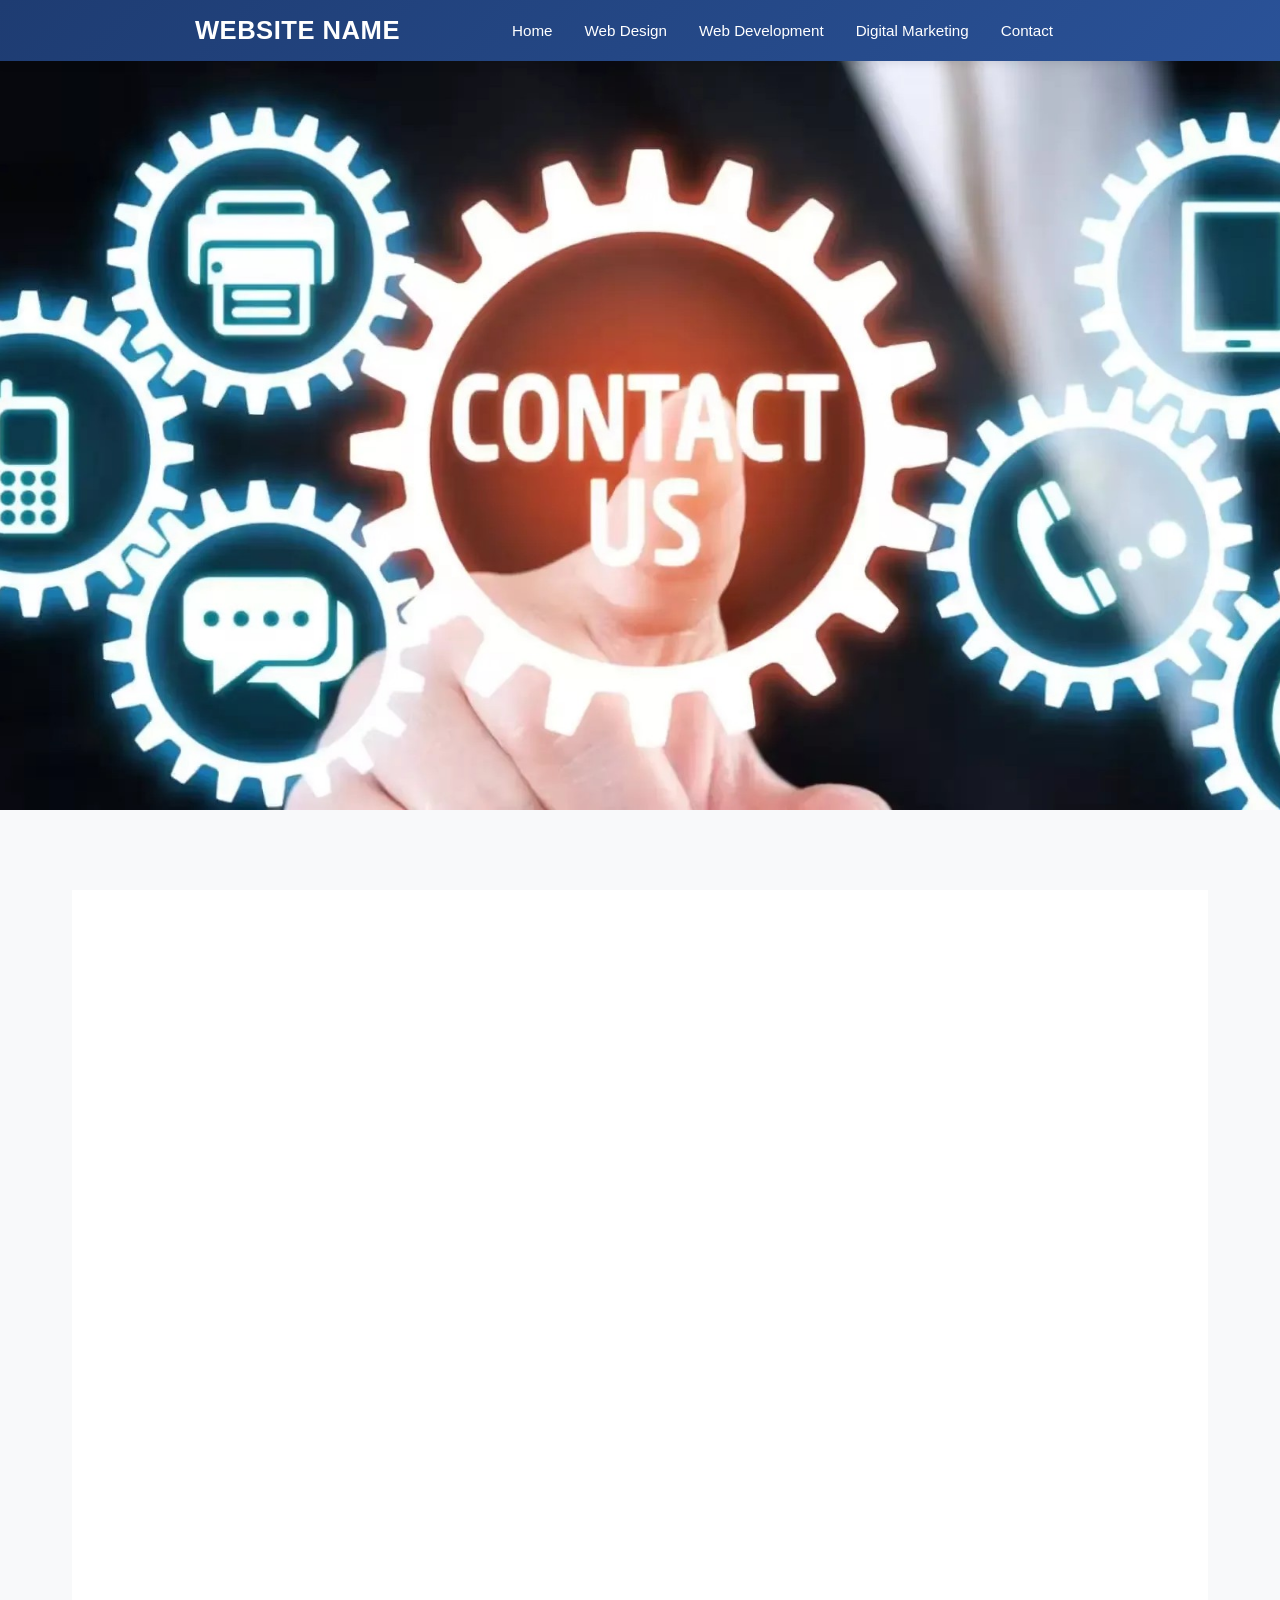
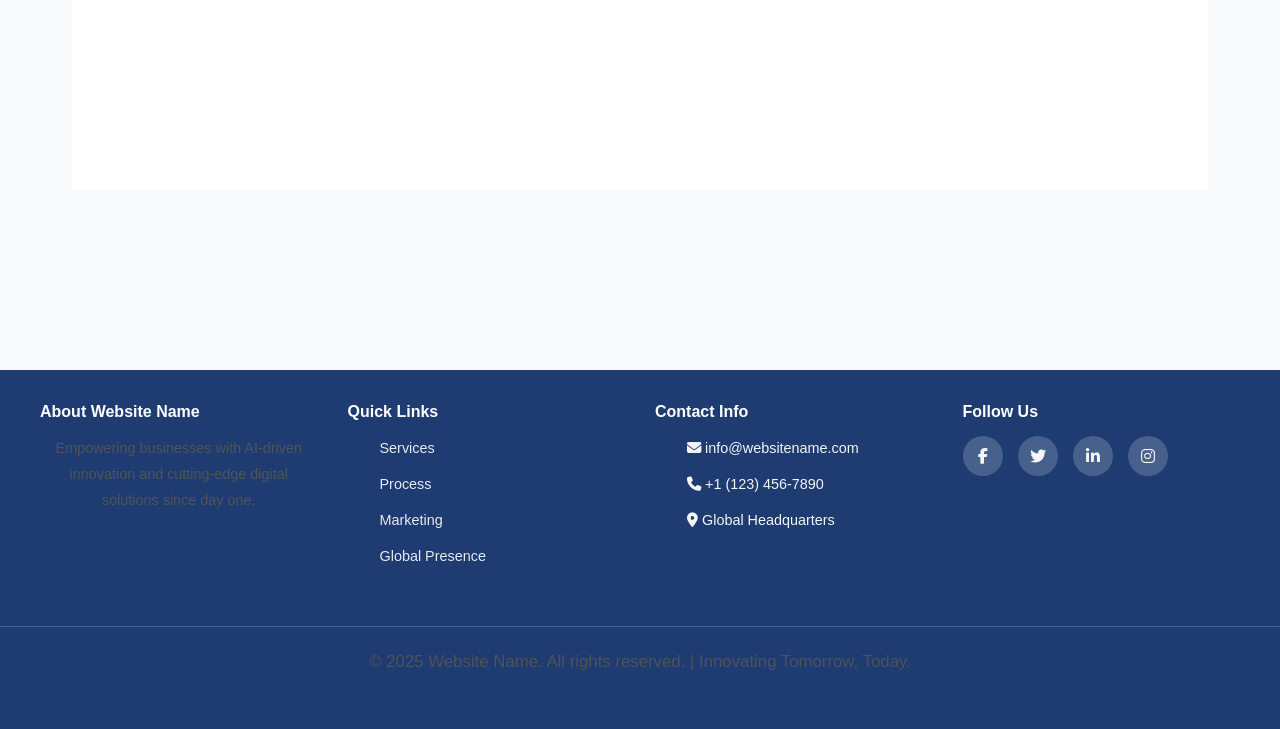
<file: pages/pages/contact.html>
<!DOCTYPE html>
<html lang="en">
<head>
    <meta charset="UTF-8">
    <meta name="viewport" content="width=device-width, initial-scale=1.0">
    <title>Website-Name  - Contact Us</title>
    <link href="https://cdn.jsdelivr.net/npm/bootstrap@5.0.2/dist/css/bootstrap.min.css" rel="stylesheet">
    <link rel="stylesheet" href="https://unpkg.com/aos@next/dist/aos.css" />
    <link rel="stylesheet" href="https://cdnjs.cloudflare.com/ajax/libs/font-awesome/6.6.0/css/all.min.css">
    <link rel="stylesheet" href="assets/css/index.css">
    <link rel="stylesheet" href="assets/css/allpages.css">
<style>
   html, body {
            max-width: 100%;
            overflow-x: hidden;
            margin: 0;
            padding: 0;
        }
    /* ✅ HEADER */
#header {
  background: linear-gradient(135deg, #1e3c72, #2a5298);
  color: white;
  width: 100%;
  padding: 10px 20px;
  box-shadow: 0 2px 10px rgba(0,0,0,0.1);
  position: fixed;
  top: 0;
  z-index: 1000;
}

.header-container {
  display: flex;
  justify-content: space-between;
  align-items: center;
  max-width: 1200px;
  margin: 0 auto;
}

.logo {
        display: flex;
        align-items: center;
        gap: 12px; /* gap between logo and name */
        margin-right: 80px; /* ✅ adds space after the name before nav starts */
      }

      .logo img {
        width: 45px;
        height: 45px;
        object-fit: contain;
      }

.logo .site-name {
        font-size: 1.6rem;
        font-weight: 600;
        text-transform: uppercase;
        letter-spacing: 0.5px;
      }

/* ✅ Desktop Navigation */
#navMenu ul {
  display: flex;
  justify-content: flex-start;
  gap: 2rem;
  list-style: none;
  margin: 0;
  padding: 0;
}

#navMenu ul li a {
  color: white;
  text-decoration: none;
  font-weight: 500;
  transition: color 0.3s ease;
}

#navMenu ul li a:hover {
  color: #ffd700;
}

/* ✅ Mobile toggle button */
.nav-toggle {
  display: none;
  background: none;
  border: none;
  color: white;
  font-size: 1.8rem;
  cursor: pointer;
}

/* ✅ Mobile Responsive Styles */
@media (max-width: 768px) {
  #navMenu {
    position: absolute;
    top: 60px;
    left: 0;
    width: 100%;
    background: linear-gradient(135deg, #1e3c72, #2a5298);
    border-top: 5px solid #fff;
  }

  #navMenu ul {
    display: none;
    flex-direction: column;
    align-items: center;
    justify-content: center;
    gap: 1.2rem;
    padding: 20px 0;
    text-align: center; /* ✅ centers the text */
    width: 100%;
  }

  #navMenu ul.show {
    display: flex;
  }

  #navMenu ul li {
    width: 100%;
  }

  #navMenu ul li a {
    display: block;
    width: 100%;
    font-weight: 600;
    text-align: center; /* ✅ centers link text */
    padding: 1px 0;
  }

  .nav-toggle {
    display: block;
  }
}
    /* Hero Section */
        #hero {
            max-width: 100%;
            width: 100vw;
            margin: 0;
            padding: 0;
            position: relative;
            overflow: hidden;
            background: url('./assets/contactus.jpg') center/cover no-repeat fixed;
            height: 20vh !important;
            display: flex;
            align-items: center;
            justify-content: center;
            text-align: center;
            color: white;
        }
            <style>
#header {
  background: linear-gradient(135deg, #1e3c72, #2a5298);
  color: white;
  width: 100%;
  padding: 10px 40px;
  box-shadow: 0 2px 10px rgba(0,0,0,0.1);
  position: sticky;
  top: 0;
  z-index: 1000;
}

.header-container {
  display: flex;
  justify-content: flex-start; /* align items from left to right */
  align-items: center;
  max-width: 1200px;
  margin: 0 auto;
}

/* ✅ Logo and Site Name */
.logo {
  display: flex;
  align-items: center;
  gap: 12px; /* gap between logo and name */
  margin-right: 80px; /* ✅ adds space after the name before nav starts */
}

.logo img {
  width: 45px;
  height: 45px;
  object-fit: contain;
}

.logo .site-name {
  font-size: 1.6rem;
  font-weight: 600;
  text-transform: uppercase;
  letter-spacing: 0.5px;
}

/* ✅ Navigation */
#navMenu {
  flex-grow: 1; /* takes remaining space */
}

#navMenu ul {
  display: flex;
  justify-content: flex-start; /* keeps list after name */
  gap: 2rem;
  list-style: none;
  margin: 0;
  padding: 0;
}

#navMenu ul li a {
  color: white;
  text-decoration: none;
  font-weight: 500;
  transition: color 0.3s ease;
}

#navMenu ul li a:hover {
  color: #ffd700;
}

/* ✅ Mobile toggle */
.nav-toggle {
  display: none;
  background: none;
  border: none;
  color: white;
  font-size: 1.8rem;
  cursor: pointer;
}

/* Responsive */
@media (max-width: 768px) {
  #navMenu ul {
    display: none;
  }

  .nav-toggle {
    display: block;
  }
}
</style>
</head>
<body>
    <!-- ✅ HEADER -->
<header id="header">
  <div class="header-container">
    <div class="logo">
      <!-- <img src="assets/logo.png" alt="Website Logo"> -->
      <span class="site-name">Website Name</span>
    </div>

    <nav id="navMenu">
      <ul>
        <li><a href="Index.html">Home</a></li>
        <li><a href="web-Designs.html">Web Design</a></li>
        <li><a href="web-Development.html">Web Development</a></li>
        <li><a href="digital-Marketing.html">Digital Marketing</a></li>
        <li><a href="contact.html" class="active">Contact</a></li>
      </ul>
    </nav>

    <button class="nav-toggle" id="navToggle">
      <i class="fas fa-bars"></i>
    </button>
  </div>
</header>

    <!-- Hero Section -->
    <section id="hero" class="visible">
        <div class="hero-content">
            <!-- <h1>Contact us</h1>
            <div class="breadcrumbtxt"><a href="Index.html">Home</a> » Contact us</div> -->
        </div>
    </section>

    <!-- Contact Section -->
    <section id="contact-section" class="visible">
        <div class="container pt-3 pb-5">
            <div class="row">
                <div class="col-md-1"></div>
                <div class="col-md-10">
                    <div class="row">
                        <div class="col-md-6 mb-5" data-aos="fade-right" data-aos-duration="2000">
                            <div class="content">
                                <div class="contact">
                                    <div class="location">
                                        <i class="fas fa-user-cog"></i>
                                        <h3>Support</h3>
                                        <span><a href="mailto:info@Website-Nameoftwares.com" style="text-decoration: none; color:black">info@Website-Nameoftwares.com</a></span>
                                    </div>
                                    <div class="location d-flex">
                                        <div>
                                            <i class="fas fa-map-marker-alt" style="margin-bottom:35px"></i>
                                        </div>
                                        <div class="d-flex flex-wrap">
                                            <h3 style="margin-top:0">Visakhapatnam (B.O)</h3>
                                            <p>Plot No 148, Sector 8, MVP Colony, near Ushodaya Jn,  Visakhapatnam, Andhra Pradesh 530017</p>
                                        </div>
                                    </div>
                                    <div class="location">
                                        <i class="fas fa-map-marker-alt" style="margin-bottom:35px"></i>
                                        <div class="d-flex flex-wrap">
                                            <h3 style="margin-top:0">Hyderabad (H.O)</h3>
                                            <p>KPHB , Phase 14 , Near JNTU , Hyderabad , Telangana.</p>
                                        </div>
                                    </div>
                                    <div class="location">
                                        <i class="fas fa-phone" style="margin-bottom:35px"></i>
                                        <div class="d-flex flex-wrap">
                                            <h3 style="margin-top:0">Call Us</h3>
                                            <p><a href="tel:+918977636483" style="color:black;text-decoration: none;">+91 8977636483</a></p>
                                        </div>
                                    </div>
                                </div>
                            </div>
                        </div>
                        <div class="col-md-6" data-aos="fade-left" data-aos-duration="2000">
                            <div class="contact-box">
                                <h2 class="text-organe mb-3">Get in <span class="subheader">touch</span></h2>
                                <form id="contactForm">
                                    <div class="form-group">
                                        <input name="name" type="text" class="input" id="name" placeholder="Name">
                                    </div>
                                    <div class="form-group">
                                        <input name="email" type="text" class="input" id="email" placeholder="Email">
                                    </div>
                                    <div class="form-group">
                                        <input name="service" type="text" class="input" id="service" placeholder="Service You Need">
                                    </div>
                                    <div class="form-group">
                                        <input name="organization" type="text" class="input" id="organization" placeholder="Name of Organization">
                                    </div>
                                    <div class="form-group phone">
                                        <input name="organization" type="tel" class="input" id="phone" maxlength="10" placeholder="Phone">
                                    </div>
                                    <textarea name="message" id="message" rows="6" placeholder="Enter your Message here"></textarea>
                                    <input type="button" class="btn submit-btn" id="send" value="Submit">
                                </form>
                            </div>
                        </div>
                    </div>
                </div>
                <div class="col-md-1"></div>
            </div>
        </div>
    </section>

    <!-- Footer -->
        <footer id="footer">
            <div class="footer-content">
                <div class="footer-section">
                    <h5>About Website Name</h5>
                    <p>Empowering businesses with AI-driven innovation and cutting-edge digital solutions since day one.</p>
                </div>
                <div class="footer-section">
                    <h5>Quick Links</h5>
                    <ul>
                        <li><a href="#services">Services</a></li>
                        <li><a href="#process">Process</a></li>
                        <li><a href="#digital-marketing-grid">Marketing</a></li>
                        <li><a href="#global">Global Presence</a></li>
                    </ul>
                </div>
                <div class="footer-section">
                    <h5>Contact Info</h5>
                    <ul>
                        <li><i class="fas fa-envelope"></i> info@websitename.com</li>
                        <li><i class="fas fa-phone"></i> +1 (123) 456-7890</li>
                        <li><i class="fas fa-map-marker-alt"></i> Global Headquarters</li>
                    </ul>
                </div>
                <div class="footer-section">
                    <h5>Follow Us</h5>
                    <div class="social-icons">
                        <a href="#" title="Facebook"><i class="fab fa-facebook-f"></i></a>
                        <a href="#" title="Twitter"><i class="fab fa-twitter"></i></a>
                        <a href="#" title="LinkedIn"><i class="fab fa-linkedin-in"></i></a>
                        <a href="#" title="Instagram"><i class="fab fa-instagram"></i></a>
                    </div>
                </div>
            </div>
            <div class="footer-bottom">
                <p>&copy; 2025 Website Name. All rights reserved. | Innovating Tomorrow, Today.</p>
            </div>
        </footer>
    <script src="https://code.jquery.com/jquery-3.6.0.min.js"></script>
    <script src="https://cdn.jsdelivr.net/npm/bootstrap@5.0.2/dist/js/bootstrap.bundle.min.js"></script>
    <script src="https://unpkg.com/aos@next/dist/aos.js"></script>
    <script>
        AOS.init();

        // Sticky header on scroll
        window.addEventListener('scroll', () => {
            const header = document.getElementById('header');
            if (window.scrollY > 100) {
                header.classList.add('scrolled');
            } else {
                header.classList.remove('scrolled');
            }
        });

        // Scroll animations for sections
        const observerOptions = {
            threshold: 0.1,
            rootMargin: '0px 0px -50px 0px'
        };

        const observer = new IntersectionObserver((entries) => {
            entries.forEach(entry => {
                if (entry.isIntersecting) {
                    entry.target.classList.add('visible');
                }
            });
        }, observerOptions);

        const sections = document.querySelectorAll('section');
        sections.forEach(section => observer.observe(section));

        // Menu scroll script
        $(function() {
            var header = $(".header");
            $(window).scroll(function() {
                var scroll = $(window).scrollTop();

                if (scroll >= 400) {
                    header.removeClass('header').addClass("sa-header-alt");
                } else {
                    header.removeClass("sa-header-alt").addClass('header');
                }
            });
        });

        // Menu bar toggle
        $(document).ready(function() {
            $("#menu-icon").click(function() {
                $(".menu-bar").css("Transform", "translate(0px,0px)");
                $(".menu-bar").css("Transform-origin", "top bottom");
                $(".menu-bar").css("Transition", "1s");
            });
        });

        $(document).ready(function() {
            $("#close").click(function() {
                $(".menu-bar").css("Transform", "translate(0px,-2000px)");
                $(".menu-bar").css("Transform-origin", "bottom top");
                $(".menu-bar").css("Transition", "0.4s");
            });
        });

        // Share functions
        function shareonFacebook(){
            var pageurl=window.location.href;
            window.open('https://www.facebook.com/sharer/sharer.php?u='+pageurl, 'facebookwindow', 'height=450, width=550, top='+($(window).height()/2 - 225) +', left='+$(window).width()/2 +', toolbar=0, location=0, menubar=0, directories=0, scrollbars=0');
        }
        function shareontwitter(){
            var pageurl=window.location.href;
            window.open('https://twitter.com/share?url='+pageurl, 'twitterwindow', 'height=450, width=550, top='+($(window).height()/2 - 225) +', left='+$(window).width()/2 +', toolbar=0, location=0, menubar=0, directories=0, scrollbars=0');
        }
        function shareonlinkedin(){
            var pageurl=window.location.href;
            window.open('https://www.linkedin.com/shareArticle?mini=true&url='+pageurl, 'linkedinwindow', 'height=450, width=550, top='+($(window).height()/2 - 225) +', left='+$(window).width()/2 +', toolbar=0, location=0, menubar=0, directories=0, scrollbars=0');
        }

        // Form submission
        document.getElementById("send").addEventListener("click", function () {
            const formData = new FormData();
            formData.append("name", document.getElementById("name").value);
            formData.append("email", document.getElementById("email").value);
            formData.append("service", document.getElementById("service").value);
            formData.append("organization", document.getElementById("organization").value);
            formData.append("phone", document.getElementById("phone").value);
            formData.append("message", document.getElementById("message").value);

            fetch("https://script.google.com/macros/s/AKfycbzOE8o8ovx5snESaNVace2IrPJLuFBSX_JpLcRuS3pXTiqleiqBKeHybAxqVGm9KIZI9w/exec", {
                method: "POST",
                body: formData,
            })
            .then((res) => res.json())
            .then((data) => {
                alert("✅ " + data.message);
                document.getElementById("contactForm").reset();
            })
            .catch((err) => {
                alert("❌ Error submitting form");
                console.error(err);
            });
        });
    </script>
    <script>
  const navToggle = document.getElementById("navToggle");
  const navMenu = document.getElementById("navMenu").querySelector("ul");

  navToggle.addEventListener("click", () => {
    navMenu.classList.toggle("show");
  });

  // Optional: close menu when a link is clicked
  navMenu.querySelectorAll("a").forEach(link =>
    link.addEventListener("click", () => navMenu.classList.remove("show"))
  );
</script>
</body>
</html>
</file>
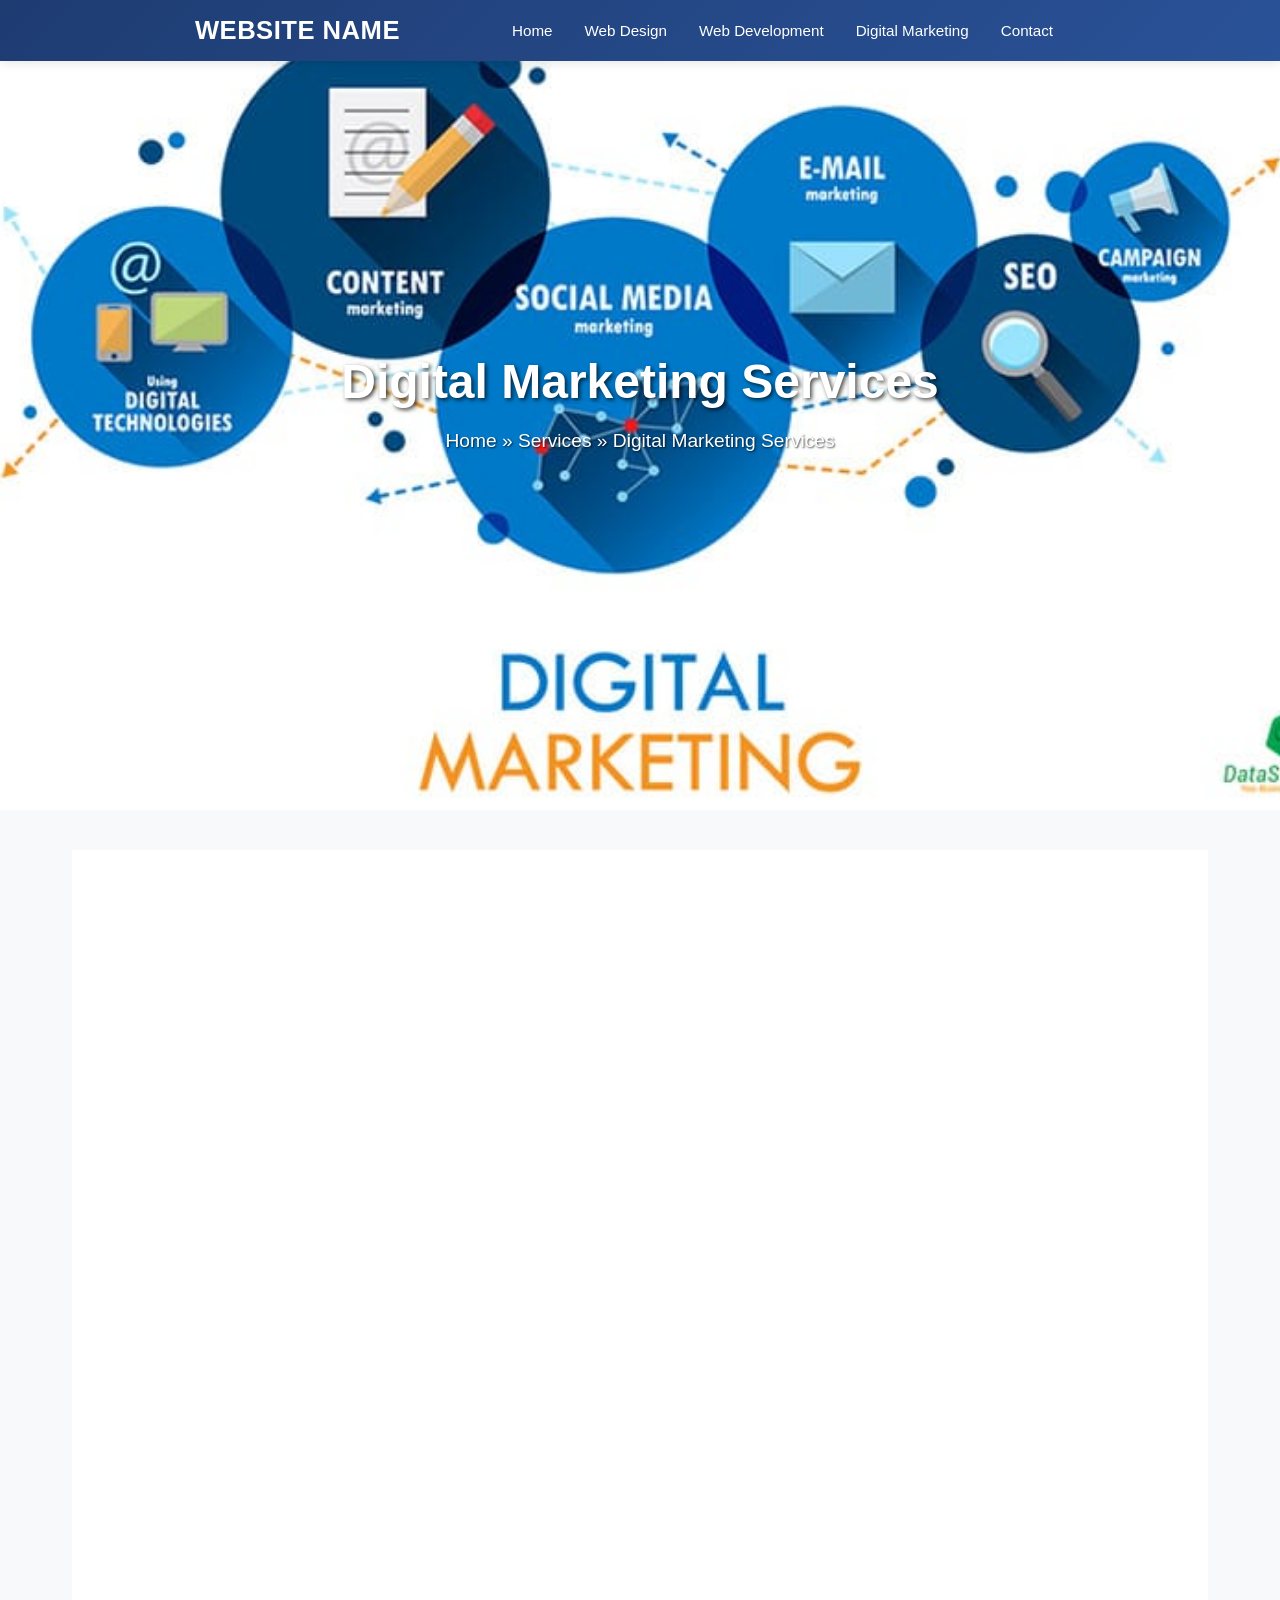
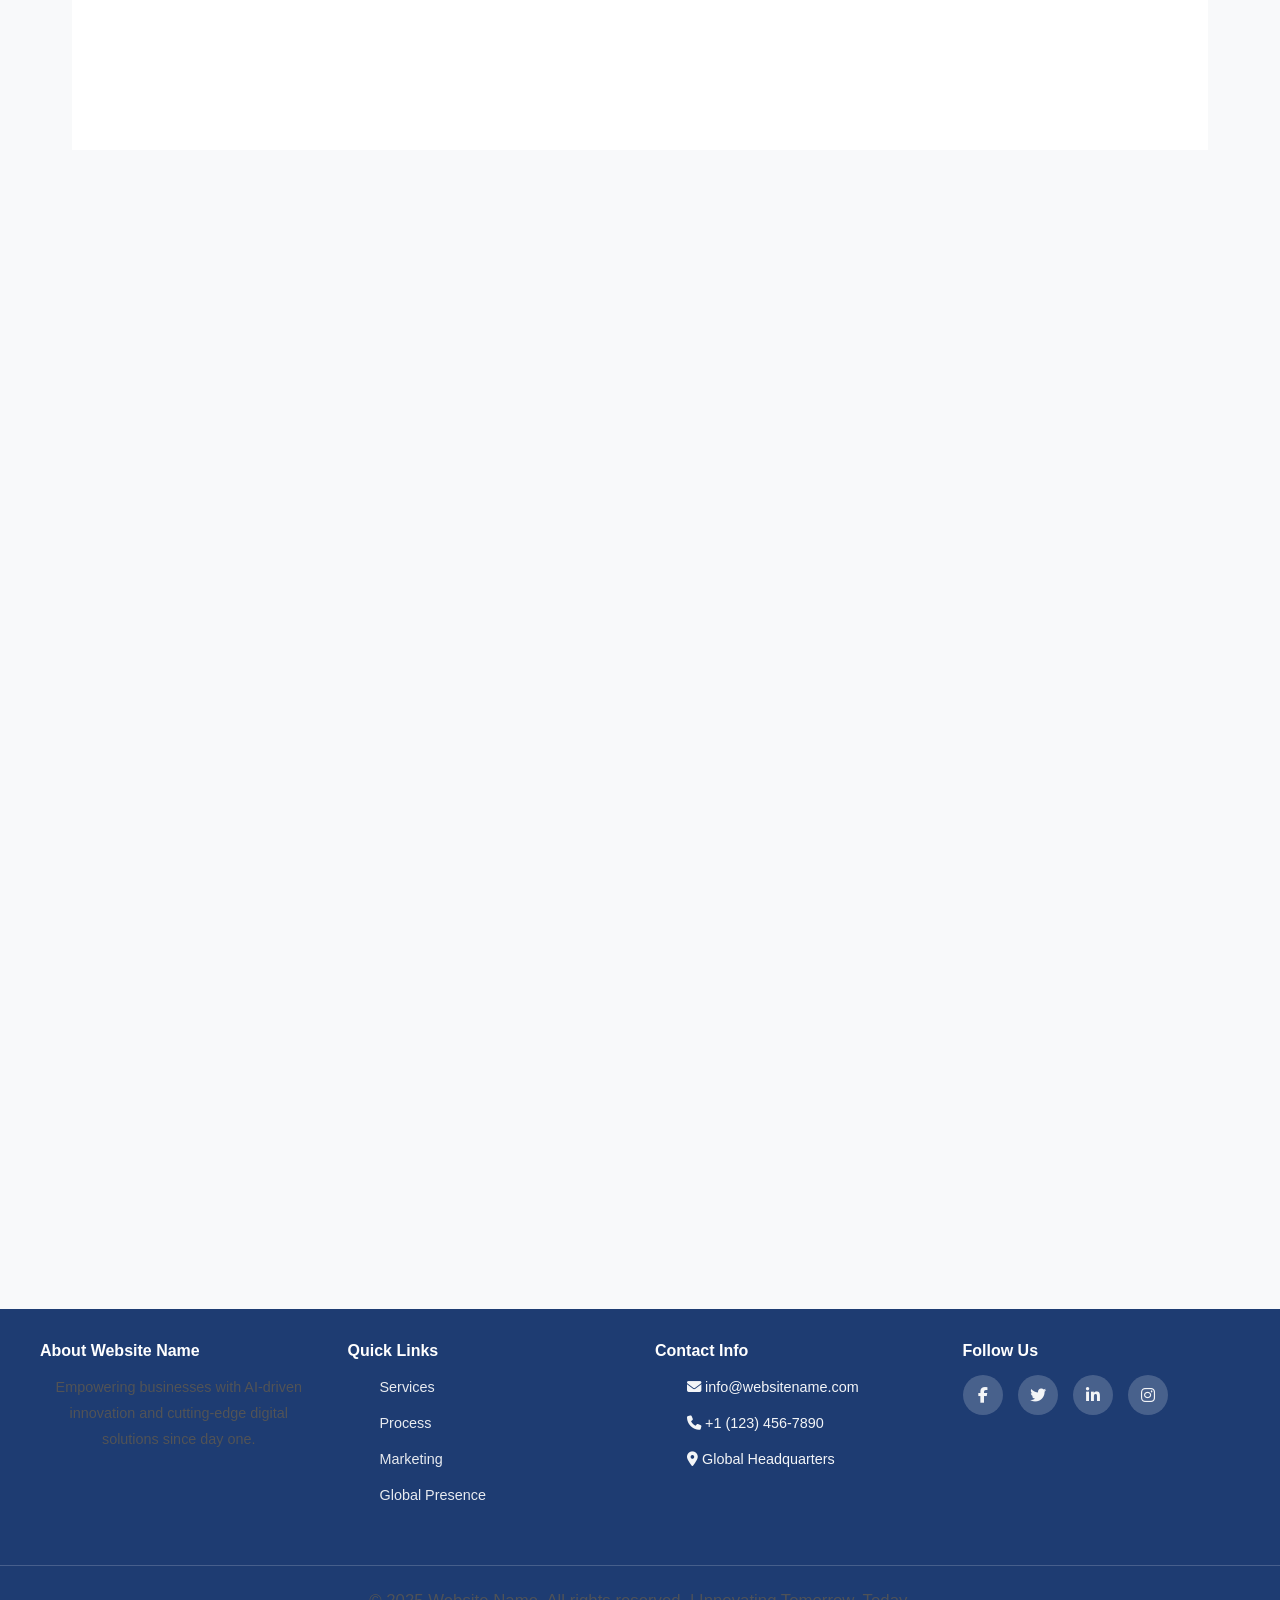
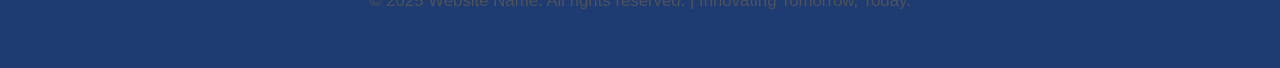
<file: pages/pages/digital-Marketing.html>
<!DOCTYPE html>
<html lang="en">
<head>
    <meta charset="UTF-8">
    <meta name="viewport" content="width=device-width, initial-scale=1.0">
    <title>Website-Name - Digital Marketing Services</title>
    <link href="https://cdn.jsdelivr.net/npm/bootstrap@5.0.2/dist/css/bootstrap.min.css" rel="stylesheet">
    <link rel="stylesheet" href="https://unpkg.com/aos@next/dist/aos.css" />
    <link rel="stylesheet" href="https://cdnjs.cloudflare.com/ajax/libs/font-awesome/6.6.0/css/all.min.css">
    <link rel="stylesheet" href="assets/css/index.css">
    <link rel="stylesheet" href="assets/css/allpages.css">
<style>
  html, body {
            max-width: 100%;
            overflow-x: hidden;
            margin: 0;
            padding: 0;
        }
    /* ✅ HEADER */
#header {
  background: linear-gradient(135deg, #1e3c72, #2a5298);
  color: white;
  width: 100%;
  padding: 10px 20px;
  box-shadow: 0 2px 10px rgba(0,0,0,0.1);
  position: fixed;
  top: 0;
  z-index: 1000;
}

.header-container {
  display: flex;
  justify-content: space-between;
  align-items: center;
  max-width: 1200px;
  margin: 0 auto;
}

.logo {
        display: flex;
        align-items: center;
        gap: 12px; /* gap between logo and name */
        margin-right: 80px; /* ✅ adds space after the name before nav starts */
      }

      .logo img {
        width: 45px;
        height: 45px;
        object-fit: contain;
      }

.logo .site-name {
        font-size: 1.6rem;
        font-weight: 600;
        text-transform: uppercase;
        letter-spacing: 0.5px;
      }

/* ✅ Desktop Navigation */
#navMenu ul {
  display: flex;
  justify-content: flex-start;
  gap: 2rem;
  list-style: none;
  margin: 0;
  padding: 0;
}

#navMenu ul li a {
  color: white;
  text-decoration: none;
  font-weight: 500;
  transition: color 0.3s ease;
}

#navMenu ul li a:hover {
  color: #ffd700;
}

/* ✅ Mobile toggle button */
.nav-toggle {
  display: none;
  background: none;
  border: none;
  color: white;
  font-size: 1.8rem;
  cursor: pointer;
}

/* ✅ Mobile Responsive Styles */
@media (max-width: 768px) {
  #navMenu {
    position: absolute;
    top: 60px;
    left: 0;
    width: 100%;
    background: linear-gradient(135deg, #1e3c72, #2a5298);
    border-top: 5px solid #fff;
  }

  #navMenu ul {
    display: none;
    flex-direction: column;
    align-items: center;
    justify-content: center;
    gap: 1.2rem;
    padding: 20px 0;
    text-align: center; /* ✅ centers the text */
    width: 100%;
  }

  #navMenu ul.show {
    display: flex;
  }

  #navMenu ul li {
    width: 100%;
  }

  #navMenu ul li a {
    display: block;
    width: 100%;
    font-weight: 600;
    text-align: center; /* ✅ centers link text */
    padding: 1px 0;
  }

  .nav-toggle {
    display: block;
  }
}
    /* Hero Section */
        #hero {
            max-width: 100%;
            width: 100vw;
            margin: 0;
            padding: 0;
            position: relative;
            overflow: hidden;
            background: url('./assets/digital.jpg') center/cover no-repeat fixed;
            height: 20vh !important;
            display: flex;
            align-items: center;
            justify-content: center;
            text-align: center;
            color: white;
        }
        <style>
#header {
  background: linear-gradient(135deg, #1e3c72, #2a5298);
  color: white;
  width: 100%;
  padding: 10px 40px;
  box-shadow: 0 2px 10px rgba(0,0,0,0.1);
  position: sticky;
  top: 0;
  z-index: 1000;
}

.header-container {
  display: flex;
  justify-content: flex-start; /* align items from left to right */
  align-items: center;
  max-width: 1200px;
  margin: 0 auto;
}

/* ✅ Logo and Site Name */
.logo {
  display: flex;
  align-items: center;
  gap: 12px; /* gap between logo and name */
  margin-right: 80px; /* ✅ adds space after the name before nav starts */
}

.logo img {
  width: 45px;
  height: 45px;
  object-fit: contain;
}

.logo .site-name {
  font-size: 1.6rem;
  font-weight: 600;
  text-transform: uppercase;
  letter-spacing: 0.5px;
}

/* ✅ Navigation */
#navMenu {
  flex-grow: 1; /* takes remaining space */
}

#navMenu ul {
  display: flex;
  justify-content: flex-start; /* keeps list after name */
  gap: 2rem;
  list-style: none;
  margin: 0;
  padding: 0;
}

#navMenu ul li a {
  color: white;
  text-decoration: none;
  font-weight: 500;
  transition: color 0.3s ease;
}

#navMenu ul li a:hover {
  color: #ffd700;
}

/* ✅ Mobile toggle */
.nav-toggle {
  display: none;
  background: none;
  border: none;
  color: white;
  font-size: 1.8rem;
  cursor: pointer;
}

/* Responsive */
@media (max-width: 768px) {
  #navMenu ul {
    display: none;
  }

  .nav-toggle {
    display: block;
  }
}
/* Completely control section spacing */
        section {
            padding-top: 25px !important;
            padding-bottom: 25px !important;
            margin-top: 0 !important;
            margin-bottom: 0 !important;
        }

        /* Remove extra spacing from Bootstrap containers, rows, and columns */
        .container,
        .row,
        .col,
        div[class*="col-"] {
            margin-top: 0 !important;
            margin-bottom: 0 !important;
            padding-top: 0 !important;
            padding-bottom: 0 !important;
        }

        /* Keep a small, clean visual gap between sections */
        section + section {
            margin-top: 15px !important;
        }
</style>
</head>
<body>
    <!-- ✅ HEADER -->
<header id="header">
  <div class="header-container">
    <div class="logo">
      <!-- <img src="assets/logo.png" alt="Website Logo"> -->
      <span class="site-name">Website Name</span>
    </div>

    <nav id="navMenu">
      <ul>
        <li><a href="Index.html">Home</a></li>
        <li><a href="web-Designs.html">Web Design</a></li>
        <li><a href="web-Development.html">Web Development</a></li>
        <li><a href="digital-Marketing.html">Digital Marketing</a></li>
        <li><a href="contact.html" class="active">Contact</a></li>
      </ul>
    </nav>

    <button class="nav-toggle" id="navToggle">
      <i class="fas fa-bars"></i>
    </button>
  </div>
</header>

    <!-- Hero Section -->
    <section id="hero" class="visible">
        <div class="hero-content">
            <h1>Digital Marketing Services</h1>
            <div class="breadcrumbtxt"><a href="Index.html">Home</a> » <a href="#">Services</a> » Digital Marketing Services</div>
        </div>
    </section>

    <!-- Main Content Section -->
    <section id="main-content" class="visible">
        <div class="container">
            <div class="row">
                <div class="col-md-6" data-aos="fade-right" data-aos-duration="2000">
                    <div class="content">
                        <h2 class="text-organe mb-3">Evolution of Business</h2>
                        <p class="text-justify">In today’s fast-paced world, embracing digital marketing is essential for business growth. Your brand’s journey to success starts with a strong digital presence.</p>
                        <h2 class="text-organe mb-3">Introducing Website-Name</h2>
                        <p class="text-justify">Website-Name isn’t just a digital marketing company — since 2014, we’ve been driving brand growth through proven strategies and a strong track record of successful projects. Our team is dedicated to bringing your brand to life and guiding it toward lasting success.</p>
                        <div class="aboutDivBtn" style="margin: 0px;">
                            <a href="tel:+91xxxxxxxx" class="btn">Call Us Now</a>
                            <a href="Contact.html" class="btn">Request a Quote</a>
                        </div>
                    </div>
                </div>
                <div class="col-md-6" data-aos="fade-left" data-aos-duration="2000">
                    <div class="imgs radius-rt">
                        <video autoplay muted loop playsinline style="width:100%; border-radius:10px;">
      <source src="assets/video1.mp4" type="video/mp4" alt="Embrace Digital Marketing" title="Embrace Digital Marketing">
                    </div>
                </div>
            </div>
        </div>
    </section>

    <!-- Services Section -->
    <section id="services" class="visible">
        <div class="container mt-5" data-aos="fade-left" data-aos-duration="2000">
            <h2 class="text-organe mb-3">Digital Marketing <span class="subheader">Services at </span> a Glance</h2>
            <div class="row mt-4">
                <div class="col-md-4">
                    <div class="gridBoxStyle bg-about">
                        <i class="fa fa-search themeColor" aria-hidden="true"></i>
                        <h4>SEO Services</h4>
                        <p>Elevate your online presence with our advanced SEO techniques, ensuring higher rankings and increased visibility across major search engines.</p>
                    </div>
                </div>
                <div class="col-md-4">
                    <div class="gridBoxStyle bg-greyer">
                        <i class="fa fa-mouse-pointer themeColor" aria-hidden="true"></i>
                        <h4>PPC Services</h4>
                        <p>Ignite rapid growth with our trailblazing PPC campaigns, optimizing your investment for maximum returns.</p>
                    </div>
                </div>
                <div class="col-md-4">
                    <div class="gridBoxStyle bg-about">
                        <i class="fa fa-envelope themeColor" aria-hidden="true"></i>
                        <h4>Email Marketing</h4>
                        <p>Keep your audience engaged and coming back for more with our cost-effective and impactful email marketing tactics.</p>
                    </div>
                </div>
            </div>
            <div class="row">
                <div class="col-md-4">
                    <div class="gridBoxStyle bg-greyer">
                        <i class="fa fa-file-word themeColor" aria-hidden="true"></i>
                        <h4>Content Writing</h4>
                        <p>Our skilled content creators craft compelling narratives that captivate audiences and drive meaningful interactions, all while aligning with Google's RankBrain algorithm.</p>
                    </div>
                </div>
                <div class="col-md-4">
                    <div class="gridBoxStyle bg-about">
                        <i class="fa fa-bullhorn themeColor" aria-hidden="true"></i>
                        <h4>Social Media Marketing</h4>
                        <p>Amplify your brand's voice and expand your reach with our cutting-edge social media optimization strategies.</p>
                    </div>
                </div>
                <div class="col-md-4">
                    <div class="gridBoxStyle bg-greyer">
                        <i class="fa fa-check-square themeColor" aria-hidden="true"></i>
                        <h4>Conversion Rate Optimization</h4>
                        <p>Convert casual visitors into loyal customers with our expertly crafted conversion optimization techniques.</p>
                    </div>
                </div>
            </div>
            <div class="row">
                <div class="col-md-4">
                    <div class="gridBoxStyle bg-about">
                        <i class="fa fa-globe themeColor" aria-hidden="true"></i>
                        <h4>Influencer Marketing</h4>
                        <p>Harness the power of influencers to amplify your brand's message and reach a wider audience, all while maintaining authenticity and relevance.</p>
                    </div>
                </div>
                <div class="col-md-4">
                    <div class="gridBoxStyle bg-greyer">
                        <i class="fa fa-video themeColor" aria-hidden="true"></i>
                        <h4>Video Marketing</h4>
                        <p>Ride the wave of the video marketing revolution with our exclusive video content creation services, designed to leave a lasting impact on your audience.</p>
                    </div>
                </div>
                <div class="col-md-4">
                    <div class="gridBoxStyle bg-about">
                        <i class="fas fa-chart-line themeColor" aria-hidden="true"></i>
                        <h4>Affiliate Marketing</h4>
                        <p>Forge profitable partnerships and expand your reach through our meticulously curated affiliate marketing programs.</p>
                    </div>
                </div>
            </div>
            <div class="row">
                <div class="col-md-4">
                    <div class="gridBoxStyle bg-greyer">
                        <i class="fa fa-paper-plane themeColor" aria-hidden="true"></i>
                        <h4>Growth Hacking</h4>
                        <p>Supercharge your brand's growth with our innovative growth hacking strategies, designed to unlock exponential growth opportunities.</p>
                    </div>
                </div>
                <div class="col-md-4">
                    <div class="gridBoxStyle bg-about">
                        <i class="fa fa-desktop themeColor" aria-hidden="true"></i>
                        <h4>Data Optimization</h4>
                        <p>In the realm of digital marketing, optimizing <a href="customer.html" style="text-decoration: none;">client data</a> is akin to refining a raw gemstone, unveiling its true brilliance. With meticulous analysis and strategic implementation.</p>
                    </div>
                </div>
                <div class="col-md-4">
                    <div class="gridBoxStyle bg-greyer">
                        <i class="far fa-file-code themeColor" aria-hidden="true"></i>
                        <h4>Web Design and Development</h4>
                        <p>Stand out in the digital crowd with our top-notch website design and development services, tailored to reflect the essence of your brand and captivate your audience.</p>
                    </div>
                </div>
            </div>
            <div class="aboutDivBtn text-center" style="margin-top: 20px;">
                <a href="tel:+91xxxxxxxxxx" class="btn">Call Us Now</a>
                <a href="Contact.html" class="btn">Request a Quote</a>
            </div>
        </div>
    </section>

    <!-- Footer -->
        <footer id="footer">
            <div class="footer-content">
                <div class="footer-section">
                    <h5>About Website Name</h5>
                    <p>Empowering businesses with AI-driven innovation and cutting-edge digital solutions since day one.</p>
                </div>
                <div class="footer-section">
                    <h5>Quick Links</h5>
                    <ul>
                        <li><a href="#services">Services</a></li>
                        <li><a href="#process">Process</a></li>
                        <li><a href="#digital-marketing-grid">Marketing</a></li>
                        <li><a href="#global">Global Presence</a></li>
                    </ul>
                </div>
                <div class="footer-section">
                    <h5>Contact Info</h5>
                    <ul>
                        <li><i class="fas fa-envelope"></i> info@websitename.com</li>
                        <li><i class="fas fa-phone"></i> +1 (123) 456-7890</li>
                        <li><i class="fas fa-map-marker-alt"></i> Global Headquarters</li>
                    </ul>
                </div>
                <div class="footer-section">
                    <h5>Follow Us</h5>
                    <div class="social-icons">
                        <a href="#" title="Facebook"><i class="fab fa-facebook-f"></i></a>
                        <a href="#" title="Twitter"><i class="fab fa-twitter"></i></a>
                        <a href="#" title="LinkedIn"><i class="fab fa-linkedin-in"></i></a>
                        <a href="#" title="Instagram"><i class="fab fa-instagram"></i></a>
                    </div>
                </div>
            </div>
            <div class="footer-bottom">
                <p>&copy; 2025 Website Name. All rights reserved. | Innovating Tomorrow, Today.</p>
            </div>
        </footer>

    <script src="https://code.jquery.com/jquery-3.6.0.min.js"></script>
    <script src="https://cdn.jsdelivr.net/npm/bootstrap@5.0.2/dist/js/bootstrap.bundle.min.js"></script>
    <script src="https://unpkg.com/aos@next/dist/aos.js"></script>
    <script>
        AOS.init();

        // Sticky header on scroll
        window.addEventListener('scroll', () => {
            const header = document.getElementById('header');
            if (window.scrollY > 100) {
                header.classList.add('scrolled');
            } else {
                header.classList.remove('scrolled');
            }
        });

        // Scroll animations for sections
        const observerOptions = {
            threshold: 0.1,
            rootMargin: '0px 0px -50px 0px'
        };

        const observer = new IntersectionObserver((entries) => {
            entries.forEach(entry => {
                if (entry.isIntersecting) {
                    entry.target.classList.add('visible');
                }
            });
        }, observerOptions);

        const sections = document.querySelectorAll('section');
        sections.forEach(section => observer.observe(section));
    </script>
    <script>
  const navToggle = document.getElementById("navToggle");
  const navMenu = document.getElementById("navMenu").querySelector("ul");

  navToggle.addEventListener("click", () => {
    navMenu.classList.toggle("show");
  });

  // Optional: close menu when a link is clicked
  navMenu.querySelectorAll("a").forEach(link =>
    link.addEventListener("click", () => navMenu.classList.remove("show"))
  );
</script>
</body>
</html>
</file>
<file: pages/pages/assets/css/index.css>
* {
            margin: 0;
            padding: 0;
            box-sizing: border-box;
        }

        :root {
            --primary: #1e3c72;
            --primary-light: #2a5298;
            --accent: #ff6b35;
            --accent-light: #ff8a50;
            --dark: #0f1419;
            --light: #f8f9fa;
            --text: #2c3e50;
            --border: #e1e4e8;
        }

        body {
            font-family: 'Poppins', sans-serif;
            line-height: 1.6;
            color: var(--text);
            background-color: var(--light);
            overflow-x: hidden;
        }

        .container {
            max-width: 100%;
            background: white;
            min-height: 100vh;
        }

        /* Header */
        header {
            background: linear-gradient(135deg, var(--primary) 0%, var(--primary-light) 100%);
            color: white;
            padding: 1rem 2rem;
            display: flex;
            justify-content: space-between;
            align-items: center;
            position: sticky;
            top: 0;
            z-index: 1000;
            box-shadow: 0 4px 20px rgba(30, 60, 114, 0.15);
            transition: all 0.3s ease;
        }

        header.scrolled {
            padding: 0.7rem 2rem;
            box-shadow: 0 6px 25px rgba(30, 60, 114, 0.2);
        }

        .logo {
            font-size: 1.4rem;
            font-weight: 700;
            letter-spacing: 1px;
        }

        .nav-toggle {
            display: none;
            background: none;
            border: none;
            color: white;
            font-size: 1.5rem;
            cursor: pointer;
            z-index: 1001;
        }

        nav ul {
            display: flex;
            list-style: none;
            gap: 2rem;
        }

        nav a {
            color: white;
            text-decoration: none;
            font-weight: 500;
            font-size: 0.95rem;
            transition: all 0.3s ease;
            position: relative;
        }

        nav a::after {
            content: '';
            position: absolute;
            bottom: -5px;
            left: 0;
            width: 0;
            height: 2px;
            background: var(--accent);
            transition: width 0.3s ease;
        }

        nav a:hover::after {
            width: 100%;
        }

        .mobile-menu {
            display: none;
            position: fixed;
            top: 60px;
            right: 0;
            width: 100%;
            background: linear-gradient(135deg, var(--primary) 0%, var(--primary-light) 100%);
            flex-direction: column;
            padding: 2rem;
            gap: 1rem;
            box-shadow: 0 4px 20px rgba(0, 0, 0, 0.2);
        }

        .mobile-menu.active {
            display: flex;
        }

        .mobile-menu a {
            color: white;
            text-decoration: none;
            font-weight: 500;
            padding: 0.75rem 0;
            border-bottom: 1px solid rgba(255, 255, 255, 0.1);
        }

        /* Hero Video Section */
        #hero {
            position: relative;
            min-height: 90vh;
            overflow: hidden;
            display: flex;
            align-items: center;
            justify-content: center;
        }

        #hero video {
            position: absolute;
            top: 0;
            left: 0;
            width: 100%;
            height: 100%;
            object-fit: cover;
            z-index: 0;
        }

        .hero-overlay {
            position: absolute;
            top: 0;
            left: 0;
            width: 100%;
            height: 100%;
            background: linear-gradient(135deg, var(--primary) 0%, var(--primary-light) 100%);
            opacity: 0.6;
            z-index: 1;
        }

        .hero-content {
            position: relative;
            z-index: 2;
            text-align: center;
            color: white;
            padding: 2rem;
        }

        .hero-content h1 {
            font-size: clamp(2rem, 8vw, 3.5rem);
            font-weight: 700;
            margin-bottom: 15px;
            animation: slideDown 1s ease-out;
        }

        .hero-content .intro {
            font-size: clamp(1rem, 4vw, 1.3rem);
            font-weight: 400;
            max-width: 700px;
            margin: 0 auto;
            animation: fadeIn 1s ease-out 0.3s both;
            color: white;
        }

        @keyframes slideDown {
            from { opacity: 0; transform: translateY(-30px); }
            to { opacity: 1; transform: translateY(0); }
        }

        @keyframes fadeIn {
            from { opacity: 0; }
            to { opacity: 1; }
        }

        /* Sections */
        .section {
            padding: 60px 60px;
            position: relative;
            z-index: 10;
        }

        #process { background: #f5f7fa; }
        #global { background: #f5f7fa; }
        #scalability { background: white; }
        #why-choose { background: #f5f7fa; }
        #testimonials { background: white; }

        h2 {
            font-size: clamp(2rem, 6vw, 2.8rem);
            color: var(--primary);
            margin-bottom: 15px;
            text-align: center;
            font-weight: 700;
        }

        h2::after {
            content: '';
            display: block;
            width: 80px;
            height: 4px;
            background: var(--accent);
            margin: 20px auto;
            border-radius: 2px;
        }

        h3 {
            font-size: clamp(1.5rem, 5vw, 2rem);
            color: var(--text);
            margin: 30px 0;
            text-align: center;
            font-weight: 600;
        }

        p {
            margin-bottom: 20px;
            font-size: 1.05rem;
            text-align: center;
            line-height: 1.8;
            color: #555;
        }

        .section > p {
            max-width: 900px;
            margin: 0 auto 40px;
        }

        /* Services Flip Cards Section */
        .services-flip {
            padding: 80px 60px;
            background: white;
            position: relative;
            z-index: 10;
        }

        .services-flip h2 {
            font-size: clamp(2rem, 6vw, 2.8rem);
            color: var(--primary);
            margin-bottom: 15px;
            text-align: center;
            font-weight: 700;
        }

        .services-flip h2::after {
            content: '';
            display: block;
            width: 80px;
            height: 4px;
            background: var(--accent);
            margin: 20px auto;
            border-radius: 2px;
        }

        .services-flip > p {
            max-width: 900px;
            margin: 0 auto 40px;
            text-align: center;
            color: #003a7a;
            font-size: 1.05rem;
        }

        .services-flip .services-grid {
            display: grid;
            grid-template-columns: repeat(auto-fit, minmax(280px, 1fr));
            gap: 30px;
            margin-top: 50px;
        }

        .services-flip .service-card {
            perspective: 1000px;
            height: 200px;
            cursor: pointer;
        }

        .services-flip .service-inner {
            position: relative;
            width: 100%;
            height: 100%;
            text-align: center;
            transition: transform 0.6s;
            transform-style: preserve-3d;
        }

        .services-flip .service-card:hover .service-inner {
            transform: rotateY(180deg);
        }

        .services-flip .service-front,
        .services-flip .service-back {
            position: absolute;
            width: 100%;
            height: 100%;
            backface-visibility: hidden;
            border-radius: 12px;
            overflow: hidden;
            box-shadow: 0 4px 15px rgba(0,0,0,0.08);
        }

        .services-flip .service-front {
            background: white;
            border: 2px solid var(--border);
            display: flex;
            flex-direction: column;
            justify-content: center;
            align-items: center;
        }

        .services-flip .service-front h5 {
            background: linear-gradient(135deg, var(--primary) 0%, var(--primary-light) 100%);
            color: white;
            margin: 0;
            font-size: 1rem;
            font-weight: 600;
            display: flex;
            align-items: center;
            gap: 12px;
            min-height: 70px;
            width: 100%;
            justify-content: center;
            padding: 0 1rem;
        }

        .services-flip .service-front i {
            font-size: 1.4rem;
            min-width: 30px;
        }

        .services-flip .service-back {
            background: linear-gradient(135deg, var(--primary) 0%, var(--primary-light) 100%);
            color: white;
            transform: rotateY(180deg);
            padding: 1.5rem;
            display: flex;
            align-items: center;
            justify-content: center;
            font-size: 0.95rem;
            line-height: 1.7;
            text-align: center;
        }

        /* Services Column Section */
        .services-column {
            text-align: center;
            padding: 80px 20px;
            background: #f5f7fa;
            position: relative;
            z-index: 10;
        }

        .services-column h2 {
            font-size: 2.5rem;
            margin-bottom: 50px;
            color: var(--primary);
            font-weight: 700;
        }

        .services-column h2::after {
            content: '';
            display: block;
            width: 80px;
            height: 4px;
            background: var(--accent);
            margin: 20px auto;
            border-radius: 2px;
        }

        .services-column .service-columns {
            display: flex;
            justify-content: center;
            gap: 40px;
            max-width: 1200px;
            margin: 0 auto;
        }

        .services-column .column {
            display: flex;
            flex-direction: column;
            gap: 25px;
            width: 30%;
        }

        .services-column .service-card {
            position: relative;
            width: 100%;
            height: 70px;
            background: #fff;
            border-radius: 12px;
            overflow: hidden;
            box-shadow: 0 4px 15px rgba(0,0,0,0.1);
            cursor: pointer;
            transition: all 0.4s ease;
        }

        .services-column .service-card h3 {
            position: absolute;
            top: 0;
            left: 0;
            right: 0;
            height: 70px;
            display: flex;
            align-items: center;
            justify-content: left;
            padding-left: 20px;
            background: #003a7a;
            color: white;
            font-size: 1rem;
            font-weight: 600;
            margin: 0;
            transition: all 0.4s ease;
        }

        .services-column .service-card .icon {
            margin-right: 8px;
            font-size: 1.2rem;
        }

        .services-column .expand-content {
            position: absolute;
            bottom: -100%;
            left: 0;
            right: 0;
            padding: 18px;
            background: #fff;
            color: #003a7a;
            font-size: 0.9rem;
            line-height: 1.4em;
            transition: all 0.4s ease;
            text-align: center;
        }

        .services-column .service-card:hover {
            height: 180px;
        }

        .services-column .service-card:hover h3 {
            height: 60px;
        }

        .services-column .service-card:hover .expand-content {
            bottom: 0;
        }

        /* Process - Rotate animation */
        .gears-container {
            display: flex;
            justify-content: center;
            align-items: center;
            gap: 1.5rem;
            flex-wrap: wrap;
            margin-top: 60px;
        }

        .gear {
            width: 100px;
            height: 100px;
            border-radius: 50%;
            background: white;
            border: 3px solid var(--accent);
            display: flex;
            align-items: center;
            justify-content: center;
            text-align: center;
            font-weight: 600;
            font-size: 0.85rem;
            transition: all 0.5s ease;
            box-shadow: 0 4px 15px rgba(255, 107, 53, 0.1);
            color: var(--primary);
            opacity: 0;
            transform: rotate(-45deg) scale(0.7);
        }

        .gear.show {
            opacity: 1;
            transform: rotate(0deg) scale(1);
        }

        .gear.active {
            background: var(--accent);
            color: white;
            border-color: var(--accent);
            transform: scale(1.15);
            box-shadow: 0 8px 25px rgba(255, 107, 53, 0.25);
            animation: spin 0.8s ease;
        }

        @keyframes spin {
            from { transform: rotate(0deg) scale(1.15); }
            to { transform: rotate(360deg) scale(1.15); }
        }

        /* Digital Marketing Grid Section */
        #digital-marketing-grid {
            max-width: 1400px;
            margin: 0 auto;
            padding: 80px 20px;
            background: #e8f0f8;
            position: relative;
            z-index: 10;
        }

        #digital-marketing-grid h2 {
            font-size: 42px;
            margin-bottom: 40px;
            color: #003a7a;
            font-weight: 700;
        }

        .marketing-grid-layout {
            display: grid;
            grid-template-columns: repeat(3, 1fr);
            gap: 0;
            overflow: hidden;
            border-radius: 30px;
            box-shadow: 0 10px 40px rgba(0, 0, 0, 0.15);
        }

        .grid-item {
            min-height: 350px;
            display: flex;
            align-items: center;
            justify-content: center;
            padding: 40px;
            position: relative;
            border: 1px solid rgba(255, 255, 255, 0.2);
        }

        .content-card {
            background: #003a7a;
            flex-direction: column;
            text-align: center;
        }

        .content-card h3 {
            background: white;
            color: #003a7a;
            padding: 12px 24px;
            border-radius: 25px;
            font-size: 16px;
            font-weight: 700;
            margin-bottom: 25px;
            letter-spacing: 0.5px;
            text-transform: uppercase;
            box-shadow: 0 3px 10px rgba(0, 0, 0, 0.1);
        }

        .content-card p {
            color: white;
            font-size: 16px;
            line-height: 1.7;
        }

        .image-card {
            background: #f0f5fa;
            display: flex;
            align-items: center;
            justify-content: center;
        }

        .img-placeholder {
            width: 100%;
            height: 100%;
            display: flex;
            align-items: center;
            justify-content: center;
        }

        /* Global Presence */
        .countries-wrapper {
            overflow: hidden;
            width: 100%;
            margin: 40px 0;
        }

        .countries-track {
            display: flex;
            gap: 1rem;
            white-space: nowrap;
            animation: scroll 20s linear infinite;
        }

        .countries-wrapper:hover .countries-track {
            animation-play-state: paused;
        }

        .country-tag {
            flex-shrink: 0;
            background: linear-gradient(135deg, var(--primary) 0%, var(--primary-light) 100%);
            color: white;
            padding: 10px 20px;
            border-radius: 50px;
            font-weight: 600;
            box-shadow: 0 4px 12px rgba(30, 60, 114, 0.15);
        }

        @keyframes scroll {
            0% { transform: translateX(0); }
            100% { transform: translateX(-50%); }
        }

        /* Key Markets */
        .btn-group {
            display: flex;
            flex-wrap: wrap;
            justify-content: center;
            gap: 15px;
            margin: 40px 0;
        }

        .btn-location {
            background: linear-gradient(135deg, var(--primary) 0%, var(--primary-light) 100%);
            color: white;
            padding: 12px 28px;
            border-radius: 8px;
            text-decoration: none;
            font-weight: 600;
            transition: all 0.3s ease;
            border: 2px solid var(--primary);
            display: inline-flex;
            align-items: center;
            gap: 8px;
            font-size: 0.95rem;
            opacity: 0;
            transform: translateY(40px);
        }

        .btn-location.show {
            opacity: 1;
            transform: translateY(0);
        }

        .btn-location:hover {
            background: white;
            color: var(--primary);
            transform: translateY(-3px);
            box-shadow: 0 8px 20px rgba(30, 60, 114, 0.2);
        }

        .images-row {
            display: flex;
            justify-content: center;
            gap: 20px;
            margin-top: 40px;
            flex-wrap: wrap;
        }

        .image-col {
            flex: 1;
            min-width: 200px;
            max-width: 300px;
            opacity: 0;
            transform: scale(0.8);
            transition: all 0.5s ease;
        }

        .image-col.show {
            opacity: 1;
            transform: scale(1);
        }

        .image-col img {
            width: 100%;
            height: 200px;
            object-fit: cover;
            border-radius: 12px;
            box-shadow: 0 6px 20px rgba(0, 0, 0, 0.12);
            transition: transform 0.3s ease;
        }

        .image-col img:hover {
            transform: scale(1.05);
        }

        /* Why Choose Us */
        .why-choose-grid {
            display: grid;
            grid-template-columns: repeat(auto-fit, minmax(250px, 1fr));
            gap: 30px;
            margin-top: 50px;
        }

        .why-choose-card {
            background: white;
            border: 2px solid var(--border);
            border-radius: 12px;
            padding: 2rem;
            text-align: center;
            box-shadow: 0 4px 15px rgba(0, 0, 0, 0.08);
            opacity: 0;
            transform: rotateY(-90deg);
            transform-style: preserve-3d;
            transition: all 0.6s ease;
        }

        .why-choose-card.show {
            opacity: 1;
            transform: rotateY(0deg);
        }

        .why-choose-card:hover {
            transform: translateY(-8px);
            border-color: var(--accent);
            box-shadow: 0 10px 30px rgba(255, 107, 53, 0.15);
        }

        .why-choose-card .icon {
            font-size: 3rem;
            color: var(--accent);
            margin-bottom: 1rem;
        }

        .why-choose-card h4 {
            font-size: 1.2rem;
            margin-bottom: 1rem;
            color: var(--primary);
        }

        .why-choose-card p {
            font-size: 0.95rem;
            color: #666;
        }

        /* Testimonials */
        .testimonials-grid {
            display: grid;
            grid-template-columns: repeat(auto-fit, minmax(300px, 1fr));
            gap: 30px;
            margin-top: 50px;
        }

        .testimonial-card {
            background: #f9f9f9;
            border-left: 4px solid var(--accent);
            border-radius: 8px;
            padding: 2rem;
            box-shadow: 0 4px 15px rgba(0, 0, 0, 0.08);
            opacity: 0;
            transform: translateY(60px);
            transition: all 0.6s ease;
        }

        .testimonial-card.show {
            opacity: 1;
            transform: translateY(0);
        }

        .testimonial-card:hover {
            box-shadow: 0 10px 30px rgba(255, 107, 53, 0.15);
            transform: translateY(-5px);
        }

        .testimonial-header {
            display: flex;
            align-items: center;
            gap: 15px;
            margin-bottom: 1rem;
        }

        .testimonial-avatar {
            width: 50px;
            height: 50px;
            border-radius: 50%;
            background: var(--accent);
            display: flex;
            align-items: center;
            justify-content: center;
            color: white;
            font-size: 1.5rem;
            font-weight: bold;
        }

        .testimonial-name {
            font-weight: 600;
            color: var(--primary);
        }

        .testimonial-role {
            font-size: 0.9rem;
            color: #999;
        }

        .stars {
            color: var(--accent);
            margin-bottom: 1rem;
        }

        .testimonial-text {
            font-size: 0.95rem;
            color: #666;
            font-style: italic;
            text-align: left;
        }

        /* Footer */
        footer {
            background: linear-gradient(135deg, var(--primary) 0%, var(--primary-light) 100%);
            color: white;
            padding: 60px 20px 20px;
            margin-top: 100px;
            position: relative;
            z-index: 10;
        }

        .footer-content {
            display: grid;
            grid-template-columns: repeat(auto-fit, minmax(150px, 1fr));
            gap: 30px;
            margin-bottom: 40px;
            max-width: 1200px;
            margin-left: auto;
            margin-right: auto;
        }

        .footer-section h5 {
            font-size: 1rem;
            margin-bottom: 15px;
            font-weight: 700;
        }

        .footer-section p, .footer-section li {
            font-size: 0.9rem;
            line-height: 1.8;
            opacity: 0.95;
        }

        .footer-section ul {
            list-style: none;
        }

        .footer-section ul li {
            margin-bottom: 10px;
        }

        .footer-section a {
            color: white;
            text-decoration: none;
            transition: color 0.3s ease;
            opacity: 0.95;
        }

        .footer-section a:hover {
            color: var(--accent);
        }

        .social-icons {
            display: flex;
            gap: 15px;
            margin-top: 15px;
        }

        .social-icons a {
            width: 40px;
            height: 40px;
            display: flex;
            align-items: center;
            justify-content: center;
            background: rgba(255, 255, 255, 0.2);
            border-radius: 50%;
            transition: all 0.3s ease;
        }

        .social-icons a:hover {
            background: var(--accent);
            transform: translateY(-3px);
        }

        .footer-bottom {
            border-top: 1px solid rgba(255, 255, 255, 0.2);
            padding-top: 20px;
            text-align: center;
            font-size: 0.9rem;
            opacity: 0.9;
        }

        /* WhatsApp Button */
        .whatsapp {
            position: fixed;
            bottom: 30px;
            right: 30px;
            background: #25d366;
            color: white;
            border-radius: 50%;
            width: 60px;
            height: 60px;
            display: flex;
            align-items: center;
            justify-content: center;
            text-decoration: none;
            font-size: 1.8rem;
            z-index: 999;
            box-shadow: 0 4px 12px rgba(37, 211, 102, 0.3);
            transition: all 0.3s ease;
        }

        .whatsapp:hover {
            transform: scale(1.1);
            box-shadow: 0 8px 20px rgba(37, 211, 102, 0.4);
        }

        /* Responsive */
            @media (max-width: 1024px) {
            .section { padding: 60px 40px; }
            .services-column .service-columns {
                flex-direction: column;
                align-items: center;
            }
            .services-column .column {
                width: 80%;
            }
            .services-flip .services-grid {
                grid-template-columns: repeat(2, 1fr);
            }
            .marketing-grid-layout {
                grid-template-columns: repeat(2, 1fr);
            }
        }

        @media (max-width: 768px) {
            .section { padding: 50px 20px; }
            .nav-toggle { display: block; }
            header { padding: 1rem; }
            nav ul { display: none; }
            .mobile-menu {
                width: calc(100% - 2rem);
                margin: 0 1rem;
                top: 50px;
            }
            #hero { min-height: 70vh; padding: 40px 20px; }
            .gear { width: 70px; height: 70px; font-size: 0.7rem; }
            .whatsapp { bottom: 20px; right: 20px; width: 50px; height: 50px; font-size: 1.5rem; }
            .services-flip .services-grid { grid-template-columns: 1fr; }
            .marketing-grid-layout { grid-template-columns: 1fr; }
            .grid-item { min-height: 300px; }
            #digital-marketing-grid h2 { font-size: 32px; }
        }

        @media (max-width: 480px) {
            .section { padding: 40px 15px; }
            h2 { font-size: 1.5rem; }
            .gear { width: 60px; height: 60px; font-size: 0.65rem; }
        }
</file>
<file: pages/pages/assets/css/allpages.css>
* {
            margin: 0;
            padding: 0;
            box-sizing: border-box;
        }

        body {
            font-family: Arial, sans-serif;
            line-height: 1.6;
            color: #333;
        }

        /* Header */
        header {
            background: linear-gradient(135deg, #1e3c72, #2a5298);
            color: white;
            padding: 1rem 0;
            position: sticky;
            top: 0;
            z-index: 1000;
            box-shadow: 0 2px 10px rgba(0,0,0,0.1);
            transition: background 0.3s ease;
        }

        header.scrolled {
            background: rgba(30, 60, 114, 0.95);
            backdrop-filter: blur(10px);
        }

        nav {
            display: flex;
            justify-content: space-between;
            align-items: center;
            max-width: 1200px;
            margin: 0 auto;
            padding: 0 2rem;
        }

        .logo {
            font-size: 1.5rem;
            font-weight: bold;
        }

        .nav-links {
            display: flex;
            list-style: none;
            gap: 2rem;
        }

        .nav-links a {
            color: white;
            text-decoration: none;
            transition: color 0.3s ease;
        }

        .nav-links a:hover {
            color: #ffd700;
        }

        

        #hero .hero-content {
            z-index: 2;
        }

        #hero h1 {
            font-size: 3rem;
            margin-bottom: 1rem;
            opacity: 0;
            transform: translateY(50px);
            animation: fadeInUp 1s ease forwards;
            text-shadow: 2px 2px 4px rgba(0,0,0,0.7);
        }

        #hero .breadcrumbtxt {
            opacity: 0;
            transform: translateY(50px);
            animation: fadeInUp 1s ease 0.3s forwards;
            font-size: 1.2rem;
            text-shadow: 1px 1px 2px rgba(0,0,0,0.7);
        }

        #hero .breadcrumbtxt a {
            color: white;
            text-decoration: none;
        }

        #hero .breadcrumbtxt a:hover {
            color: #ffd700;
        }

        @keyframes fadeInUp {
            to {
                opacity: 1;
                transform: translateY(0);
            }
        }

        /* Sections */
        section {
            padding: 80px 2rem;
            max-width: 1200px;
            margin: 0 auto;
            opacity: 0;
            transform: translateY(50px);
            transition: opacity 0.8s ease, transform 0.8s ease;
        }

        section.visible {
            opacity: 1;
            transform: translateY(0);
        }

        .text-organe {
            color: orange;
        }

        .subheader {
            color: #1e3c72;
        }

        .contact {
            display: flex;
            flex-direction: column;
            gap: 2rem;
        }

        .location {
            display: flex;
            align-items: flex-start;
            gap: 1rem;
        }

        .location i {
            font-size: 2rem;
            color: orange;
            margin-top: 0.5rem;
        }

        .location h3 {
            color: #1e3c72;
            margin-bottom: 0.5rem;
        }

        .location p, .location span {
            color: #333;
        }

        .location a {
            color: black;
            text-decoration: none;
        }

        .location a:hover {
            color: orange;
        }

        .contact-box {
            background: #f8f9fa;
            padding: 2rem;
            border-radius: 10px;
            box-shadow: 0 4px 8px rgba(0,0,0,0.1);
        }

        .form-group {
            margin-bottom: 1rem;
        }

        .input, textarea {
            width: 100%;
            padding: 0.75rem;
            border: 1px solid #ddd;
            border-radius: 5px;
            font-size: 1rem;
        }

        textarea {
            resize: vertical;
        }

        .submit-btn {
            background: orange;
            color: white;
            border: none;
            padding: 0.75rem 1.5rem;
            border-radius: 5px;
            cursor: pointer;
            font-size: 1rem;
        }

        .submit-btn:hover {
            background: #e67e22;
        }

        /* Footer */
        footer {
            background: #1e3c72;
            color: white;
            padding: 2rem 0;
        }

        .foohead4 {
            font-weight: 700;
            color: orange;
            margin-bottom: 1rem;
        }

        .icons ul {
            list-style: none;
            display: flex;
            justify-content: center;
            gap: 1rem;
        }

        .icons a {
            color: white;
            font-size: 1.5rem;
        }

        .icons a:hover {
            color: #ffd700;
        }

        .second-footer {
            padding-left: 40px;
        }

        .whatsapp-button {
            position: fixed;
            bottom: 20px;
            right: 20px;
            background-color: #25D366;
            color: white;
            padding: 15px 15px;
            border-radius: 50px;
            text-decoration: none;
            font-weight: bold;
            box-shadow: 0 4px 6px rgba(0,0,0,0.1);
            display: flex;
            align-items: center;
            z-index: 999;
        }

        .whatsapp-button img {
            width: 40px;
            height: 40px;
        }

        .copy {
            background: #0f1e40;
            padding: 1rem 0;
            text-align: center;
        }

        /* Responsive */
        @media (max-width: 768px) {
            .nav-links {
                display: none;
            }

            #hero h1 {
                font-size: 2rem;
            }

            .second-footer {
                padding-left: 0;
            }

            .location {
                flex-direction: column;
                text-align: center;
            }
        }
</file>
